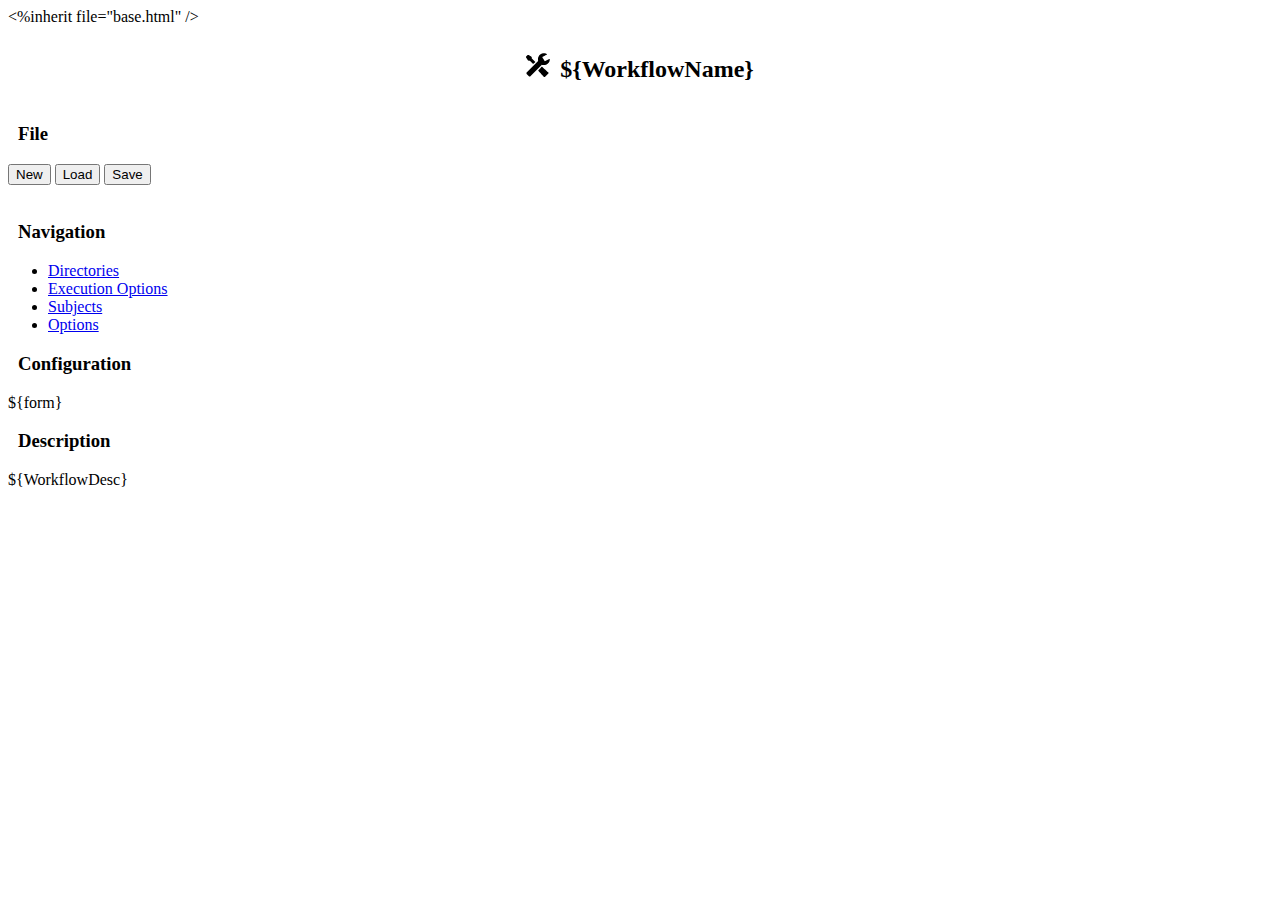
<file: bips/service/scripts/edit_config.html>
<!DOCTYPE HTML>
<%inherit file="base.html" />
<link rel="stylesheet" href="css/form.css">
<div class="row" style="margin-bottom:40px">
    <div class="span16">
    <h2 style="text-align:center">
    <img class="bs-icon" src="img/glyphicons_280_settings.png" style="margin:7px 10px 0 0">${WorkflowName}
    </h2>
    
    </div>
</div>

 
<div class="row">
    <div class="span3">
    <h3><i class="icon-folder-close" style="margin:7px 10px 0 0"></i>File</h3>
    <div class="well">
      <button type="submit" class="btn btn-primary start">
          <i class="icon-file icon-white"></i>
          <span>New</span>
      </button>

      <button type="submit" class="btn btn-danger start">
          <i class="icon-folder-open icon-white"></i>
          <span>Load</span>
      </button>

      <button type="submit" class="btn btn-success start">
          <i class="icon-download icon-white"></i>
          <span>Save</span>
      </button>

      </div>
    <br>  
    
    <h3><i class="icon-search" style="margin:7px 10px 0 0"></i>Navigation</h3>
        <div data-spy="affix" data-offset-top="200" id="navigation">
                <ul class="nav bs-docs-sidenav affix">
                  <li  class="active"><a href="#Directories" data-toggle="tab">Directories
                  <i class="icon-chevron-right" style="opacity:.25"></i></a></li>
              
                  <li><a href="#profile" data-toggle="tab">Execution Options</a></li>
              
                  <li><a href="#messages" data-toggle="tab">Subjects</a></li>
              
                  <li><a href="#settings" data-toggle="tab">Options</a></li>
            
                </ul>
        </div>
    </div>
    
    <div class="span4"> 
        <h3><i class="icon-pencil" style="margin:7px 10px 0 0"></i>Configuration</h3>
        ${form}
    </div>
    
    <div class="span4">
    <h3><i class="icon-info-sign" style="margin:7px 10px 0 0"></i>Description</h3>
    ${WorkflowDesc}
 
    </div>
    

</div>

<script type="text/javascript">
$(document).ready(function () {

});
</script>
</file>
<file: bips/service/scripts/css/form.css>
.deform .req{
   color: red;
}

.deform label.desc{
    display: block;
    font-weight:bold;
}

.deform ul {
    margin: 0;
    padding: 0;
}

.deform li {
    clear: left;
    display: block;
    margin: 6px 0px;
    padding: 3px;
}

.deform .tinymce-preload{
    border: 1px solid #CCC;
    height: 240px;
    width: 500px;
    display: block;
}

/* deform additions*/

.deformClosebuttonActive,
.deformOrderbuttonActive {
   border: 0;
   cursor: pointer;
   float: left;
   /* width: 1em; */
   /* height: 1em; */
   /* margin: .5em; */
}

.deformClosebuttonActive:before {
    content:"✖";
    color:red;
    margin-right: 5px;
}

.deformOrderbuttonActive:before {
    content:"↕";
    margin-right: 5px;
}

a.deformSeqAdd:visited {
   color: blue;
}

div.deformReplaces {
    float: left;
}

.deformSet-item {
    padding: 1px;
}

.deform ul.inline > li{
    display:inline-block;
}

/* error handling */
.deform .errorLi {
    border:1px solid red;
    text-align: center;
    -webkit-border-radius:20px;
    -moz-border-radius:20px;
}

.deform li.error{
    background-color: #FFDFDF;
}

.deform li.error label.desc, .deform p.error, .deform h3.errorMsgLbl{
    color: #DF0000;
}

.deform p.error{
    font-size: 70%;
}
</file>
